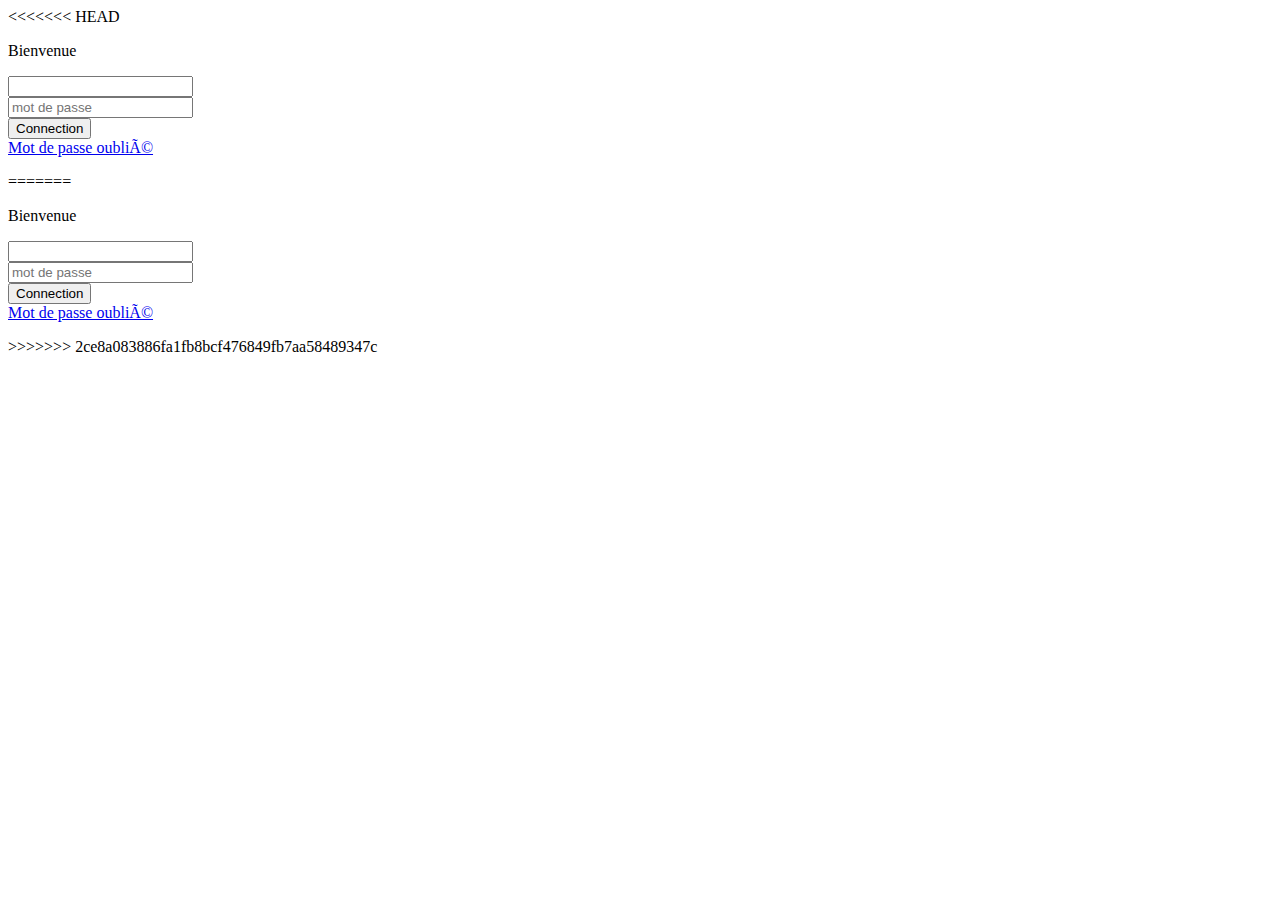
<file: indexe.html>
<<<<<<< HEAD
<!DOCTYPE html>
<html lang="eng">

<head>
    <meta charset="UFT-8">
    <meta stylesheet="style.css">
    <script src="script.js"></script>
</head>

<body>
<!--FORMULAIRE-->
  
        
    <div class="container">  
        <form>
        <p>Bienvenue</p>
        <input type="text" type="nom"><br>
        <input type="password" placeholder="mot de passe"><br>
        <input type="button" value="Connection"><br>
        <a href="#">Mot de passe oublié</a>
   
</form>
<!--Fin FORMULAIRE-->
 </div>
</body>

=======
<!DOCTYPE html>
<html lang="eng">

<head>
    <meta charset="UFT-8">
    <meta stylesheet="style.css">
    <script src="script.js"></script>
</head>

<body>
<!--FORMULAIRE-->
  
        
    <div class="container">  
        <form>
        <p>Bienvenue</p>
        <input type="text" type="nom"><br>
        <input type="password" placeholder="mot de passe"><br>
        <input type="button" value="Connection"><br>
        <a href="#">Mot de passe oublié</a>
   
</form>
<!--Fin FORMULAIRE-->
 </div>
</body>

>>>>>>> 2ce8a083886fa1fb8bcf476849fb7aa58489347c
</html>
</file>
